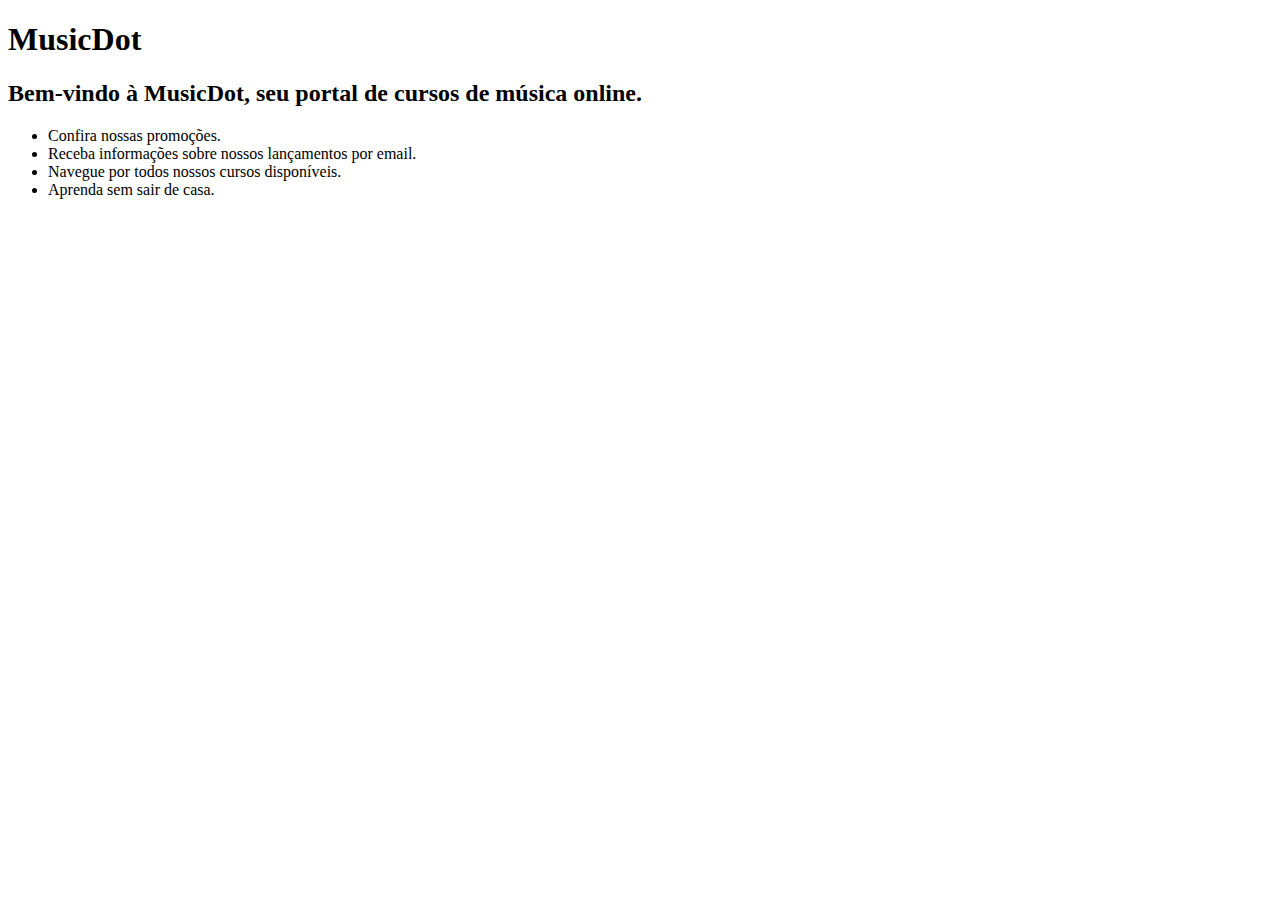
<file: index.html>
<!DOCTYPE html>
<html>
    <head>
        <head lang="pt-br">
            <meta charset="UTF-8">
            <title>"MusicDot | Home</title>
            <link rel="shortcut icon" href="img/favicon.ico" type="image/x-icon" />
    </head>
    <body>
        <h1>MusicDot</h1>
        <h2>Bem-vindo à MusicDot, seu portal de cursos de música online.</h2>

        <ul>
            <li>Confira nossas promoções.</li>
            <li>Receba informações sobre nossos lançamentos por email.</li>
            <li>Navegue por todos nossos cursos disponíveis.</li>
            <li>Aprenda sem sair de casa.</li>
        </ul>
    </body>
</html>
</file>
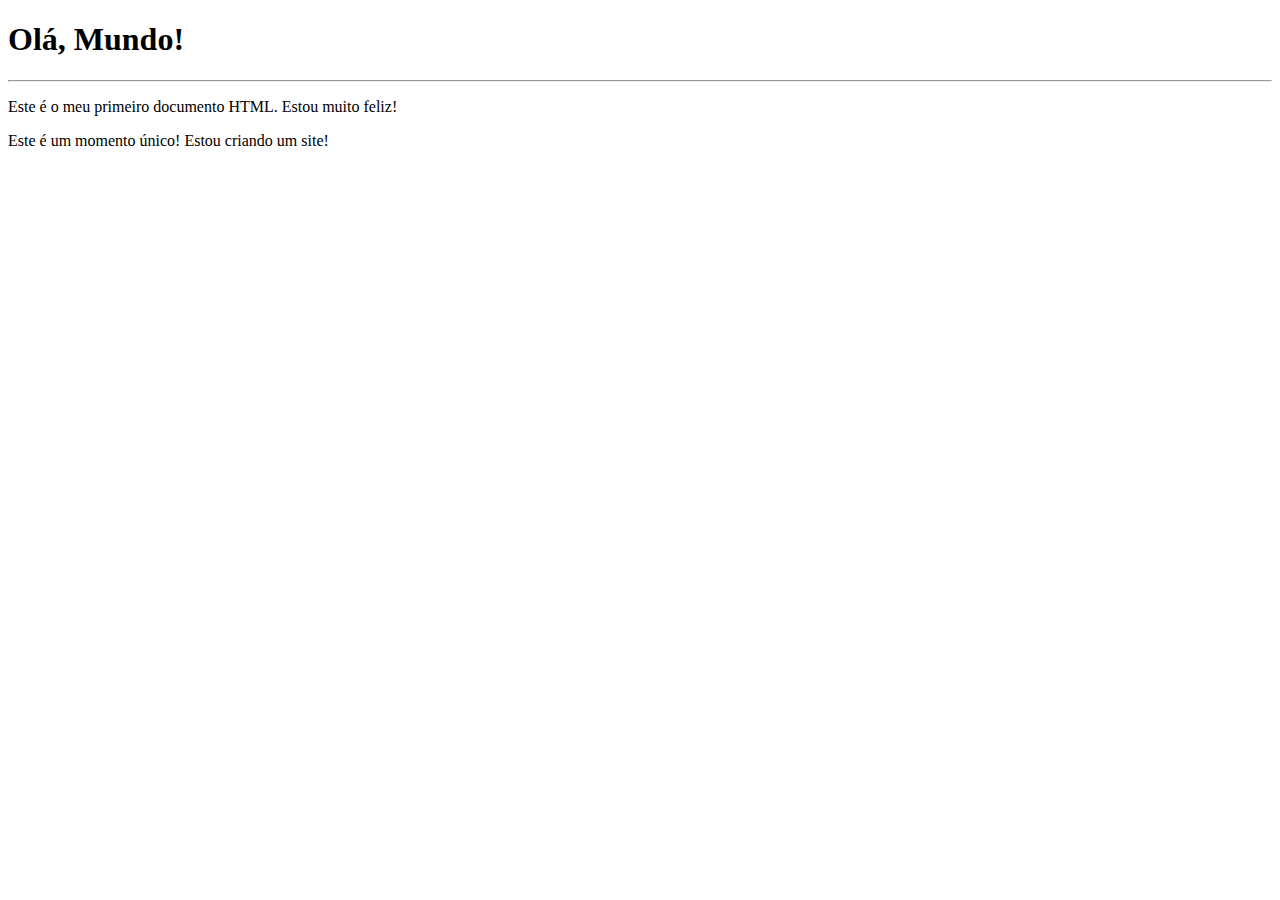
<file: atividade1.html>
<!DOCTYPE html>
<html lang="pt-br">
    <head>
        <title>Meu primeiro exercício</title>
    </head>
    <body>
        <h1>Olá, Mundo!</h1>

        <hr>
        
        <p>Este é o meu primeiro documento HTML. Estou muito feliz!</p>
        <p>Este é um momento único! Estou criando um site!</p>
    </body>
</html>
</file>
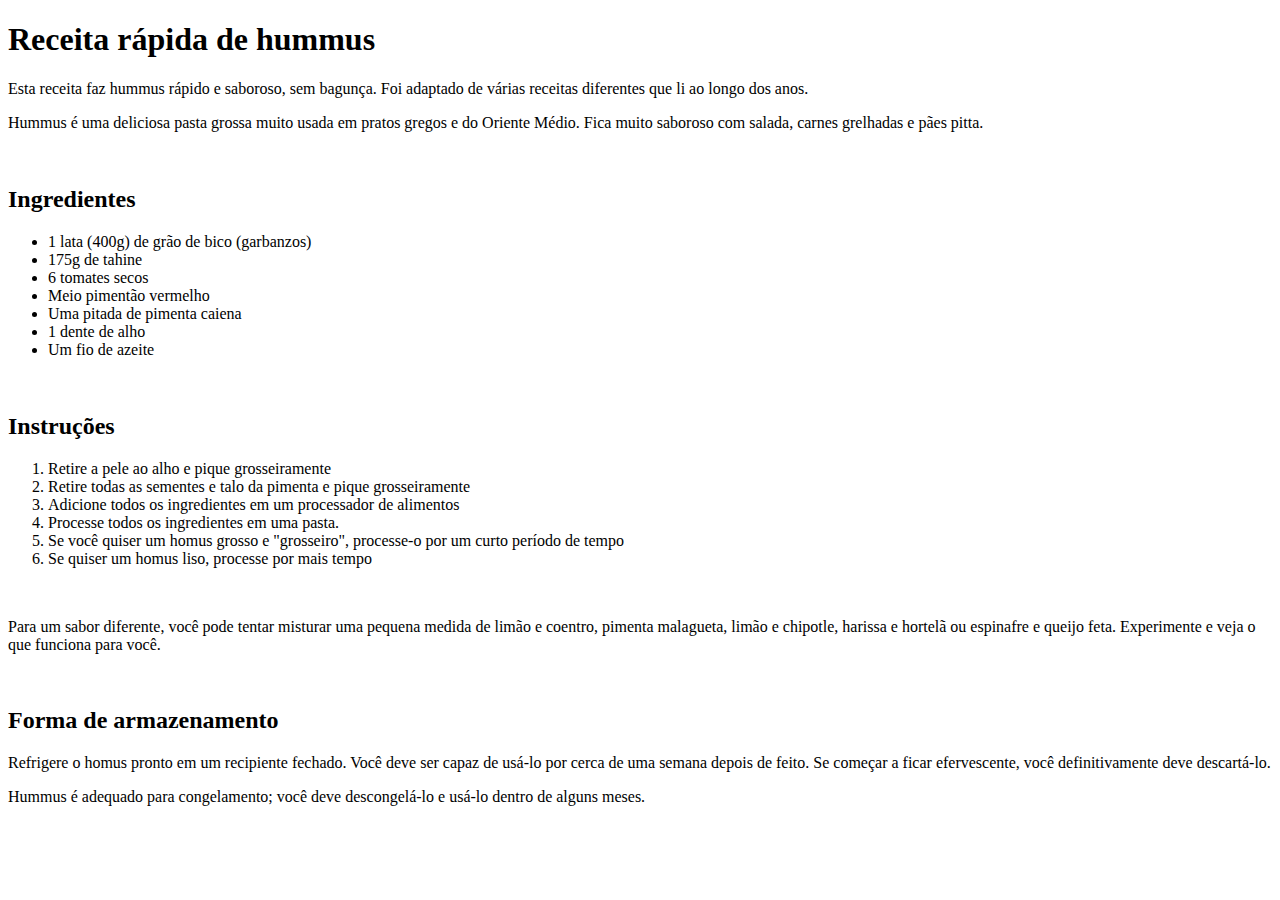
<file: atividade2.html>
<!DOCTYPE html>
<html lang="pt-br">
    <head>
        <title> Receita rápida de hummus</title>
    </head>
    <body>
        <h1> Receita rápida de hummus</h1>

        <p> Esta receita faz hummus rápido e saboroso, sem bagunça. Foi adaptado de várias receitas diferentes que li ao longo dos anos.</p>
        <p> Hummus é uma deliciosa pasta grossa muito usada em pratos gregos e do Oriente Médio. Fica muito saboroso com salada, carnes grelhadas e pães pitta.</p>
        <br>
        <h2> Ingredientes</h2>

        <ul>
            <li>1 lata (400g) de grão de bico (garbanzos)</li>
            <li>175g de tahine</li>
            <li>6 tomates secos</li>
            <li>Meio pimentão vermelho</li>
            <li>Uma pitada de pimenta caiena</li>
            <li>1 dente de alho</li>
            <li> Um fio de azeite</li>
        </ul>
        <br>

        <h2>Instruções</h2>
        <ol>
            <li>Retire a pele ao alho e pique grosseiramente</li>
            <li>Retire todas as sementes e talo da pimenta e pique grosseiramente</li>
            <li>Adicione todos os ingredientes em um processador de alimentos</li>
            <li>Processe todos os ingredientes em uma pasta.</li>
            <li>Se você quiser um homus grosso e "grosseiro", processe-o por um curto período de tempo</li>
            <li>Se quiser um homus liso, processe por mais tempo</li>
        </ol>
        <br>

        <p>Para um sabor diferente, você pode tentar misturar uma pequena medida de limão e coentro, pimenta malagueta, limão e chipotle, harissa e hortelã ou espinafre e queijo feta. Experimente e veja o que funciona para você.</p>
        <br>
        
        <h2>Forma de armazenamento</h2>
        <p>Refrigere o homus pronto em um recipiente fechado. Você deve ser capaz de usá-lo por cerca de uma semana depois de feito. Se começar a ficar efervescente, você definitivamente deve descartá-lo.</p>
        <p>Hummus é adequado para congelamento; você deve descongelá-lo e usá-lo dentro de alguns meses.</p>

    </body>
</html>
</file>
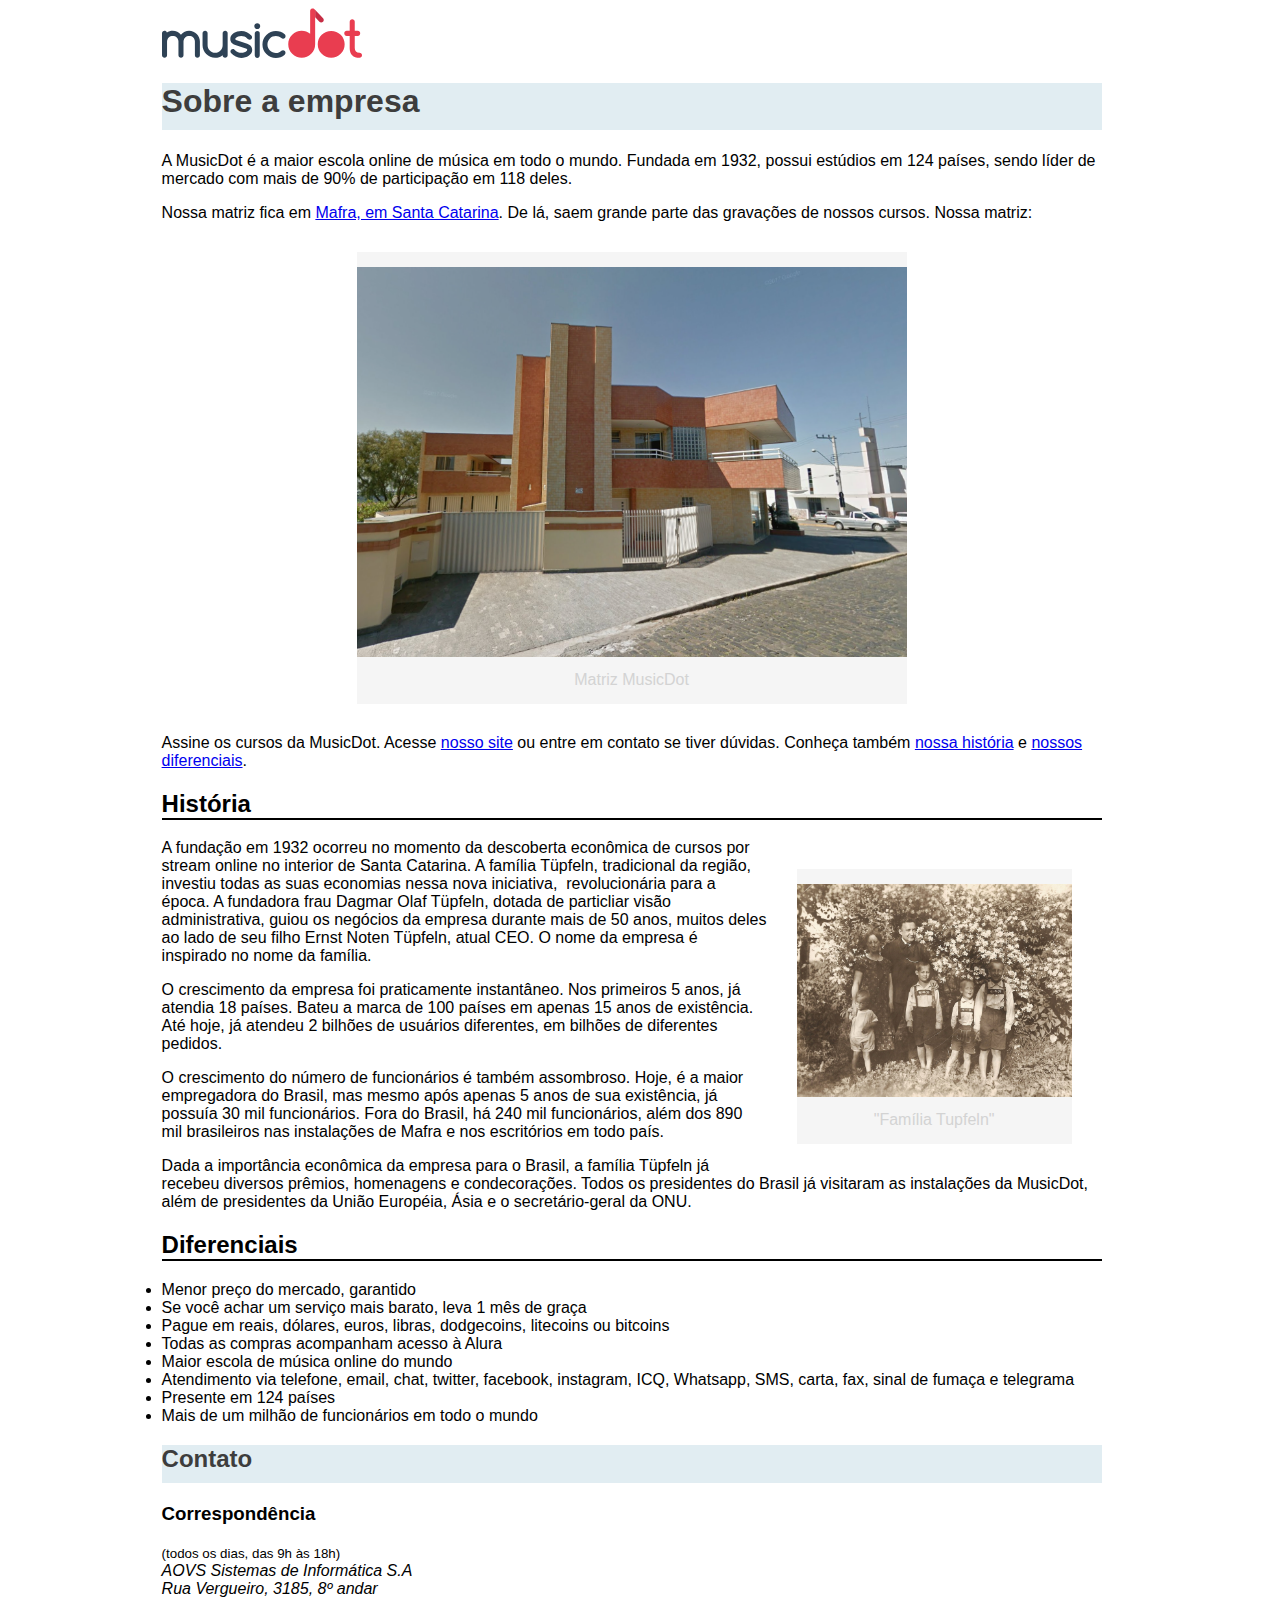
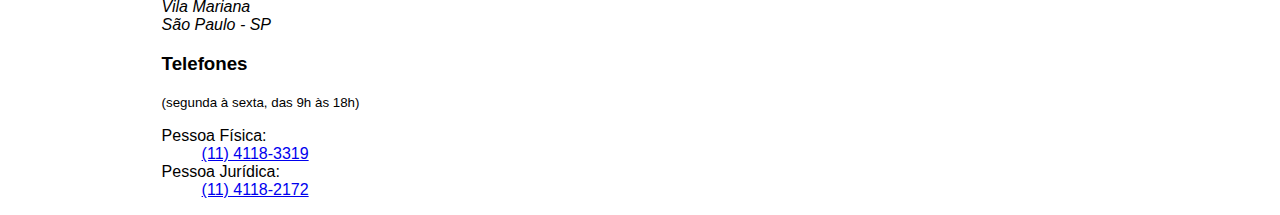
<file: sobre.html>
<!DOCTYPE html>
<html>
    <head lang="pt-br">
        <meta charset="UTF-8">
        <title>"MusicDot | Sobre a empresa</title>
        <link rel="shortcut icon" href="img/favicon.ico" type="image/x-icon" />
        <link rel="stylesheet" type="text/css" href="css/style.css"/>
    </head>
    <body>
        <img src="img/logo.svg" alt="Logotipo da empresa MusicDot">
        <h1 id="sobre-empresa">Sobre a empresa</h1>
        <p>A	MusicDot	é	a	maior	escola	online	de	música	em	todo	o	mundo. Fundada	em	1932,	possui	estúdios	em	124	países,	sendo	líder	de	mercado	com	mais	de	90%	de participação	em	118	deles.</p>
        <p>Nossa	matriz	fica	em	<a href="http://maps.google.com.br/?q=190,GabrielDequech,Mafra,SC">Mafra,	em	Santa	Catarina</a>.	De	lá,	saem	grande	parte	das	gravações	de	nossos	cursos. Nossa	matriz:</p>	
        <figure id="matriz">
            <img src="img/matriz-musicdot.png" alt="Matriz MusicDot">
            <figcaption>Matriz MusicDot</figcaption>
        </figure>

        <p>Assine	os	cursos	da	MusicDot.	Acesse	<a href="/index.html">nosso	site</a>	ou	entre	em	contato se	tiver	dúvidas.	Conheça	também	<a href="#historia">nossa	história</a>	e	<a href="#diferenciais">nossos	diferenciais</a>.</p>

        <h2 id="historia">História</h2>
        <figure id="familia">
            <img src="img/familia-tupfeln.jpg" alt="Família Tupfeln">
            <figcaption>"Família Tupfeln"</figcaption>
        </figure>

        <p>A	fundação	em	1932	ocorreu	no	momento	da	descoberta	econômica	de	cursos	por	stream	online	no	interior	de	Santa	Catarina.	A família	Tüpfeln,	tradicional	da	região,	investiu	todas	as	suas	economias	nessa	nova	iniciativa, 		revolucionária	para	a	época.	A	fundadora	frau	Dagmar	Olaf	Tüpfeln,	dotada	de	particliar	visão administrativa,	guiou	os	negócios	da	empresa	durante	mais	de	50	anos,	muitos	deles	ao	lado		de	seu	filho	Ernst	Noten	Tüpfeln,	atual	CEO.	O	nome	da	empresa	é	inspirado	no	nome	da	família.</p>
        
        <p>O	crescimento	da	empresa	foi	praticamente	instantâneo.	Nos	primeiros	5	anos,	já	atendia	18	países.		Bateu	a	marca	de	100	países	em	apenas	15	anos	de	existência.	Até	hoje,	já	atendeu	2	bilhões		de	usuários	diferentes,	em	bilhões	de	diferentes	pedidos.</p>
        
        <p>O	crescimento	do número	de	funcionários	é	também	assombroso.	Hoje,	é	a	maior	empregadora	do Brasil,	mas	mesmo	após	apenas	5	anos	de	sua	existência,	já	possuía	30	mil	funcionários.	Fora	do		Brasil,	há	240	mil	funcionários,	além	dos	890	mil	brasileiros	nas	instalações	de	Mafra	e nos	escritórios	em	todo	país.</p>
        
        <p>Dada	a	importância	econômica	da	empresa	para	o	Brasil,	a	família	Tüpfeln	já	recebeu	diversos	prêmios,		homenagens	e	condecorações.	Todos	os	presidentes	do	Brasil	já	visitaram	as	instalações	da	MusicDot,	além	de	presidentes	da	União	Européia,	Ásia	e	o	secretário-geral	da	ONU.</p>

        <h2 id="diferenciais">Diferenciais</h2>
            <li>Menor preço do mercado, garantido</li>
            <li>Se você achar um serviço mais barato, leva 1 mês de graça</li>
            <li>Pague em reais, dólares, euros, libras, dodgecoins, litecoins ou bitcoins</li>
            <li>Todas as compras acompanham acesso à Alura</li>
            <li>Maior escola de música online do mundo</li>
            <li>Atendimento via telefone, email, chat, twitter, facebook, instagram, ICQ, Whatsapp, SMS, carta, fax, sinal de fumaça e telegrama</li>
            <li>Presente em 124 países</li>
            <li>Mais de um milhão de funcionários em todo o mundo</li>
        
        <h2 id="contato">Contato</h2>
        
        <h3> Correspondência </h3>
        <small> (todos os dias, das 9h às 18h) </small>

        <address>
            AOVS Sistemas de Informática S.A
            <br>
            Rua Vergueiro, 3185, 8º andar
            <br>
            Vila Mariana
            <br>
            São Paulo - SP
        </address>

        <h3> Telefones </h3>
        <small> (segunda à sexta, das 9h às 18h) </small>
   
        <dl>
            <dt> Pessoa Física: </dt>
            <dd> <a href="tel://114118-3319"> (11) 4118-3319 </a> </dd>
        
            <dt> Pessoa Jurídica: </dt>
            <dd> <a href="tel://114118-2172"> (11) 4118-2172 </a> </dd>
        </dl>
        
    </body>
</html>
</file>
<file: css/style.css>
body{
    font-family: Verdana, Geneva, Tahoma, sans-serif;
    max-width: 940px;
    padding-left: 12%;
    padding-right: 12%;
}

#sobre-empresa{
    color:#3D3D3D;
    background-color: #E1EDF2;
    padding-bottom: 10px;
}

#historia{
    border-bottom: black 2px solid;
}

#diferenciais{
    border-bottom: black 2px solid;
}

figure{
    margin: 30px;
    text-align: center;
    background-color: whitesmoke;
    color: lightgrey;
    padding-top: 15px;
    padding-bottom: 15px;
}

figcaption{
    padding-top: 10px;
}

figure#matriz {
    width: 550px;
    margin-left: auto;
    margin-right: auto;
}

figure#familia {
    width: 275px;
    float: right;
}

figure img {
    width: 100%;
}

#contato{
    color:#3D3D3D;
    background-color: #E1EDF2;
    padding-bottom: 10px;
}
</file>
